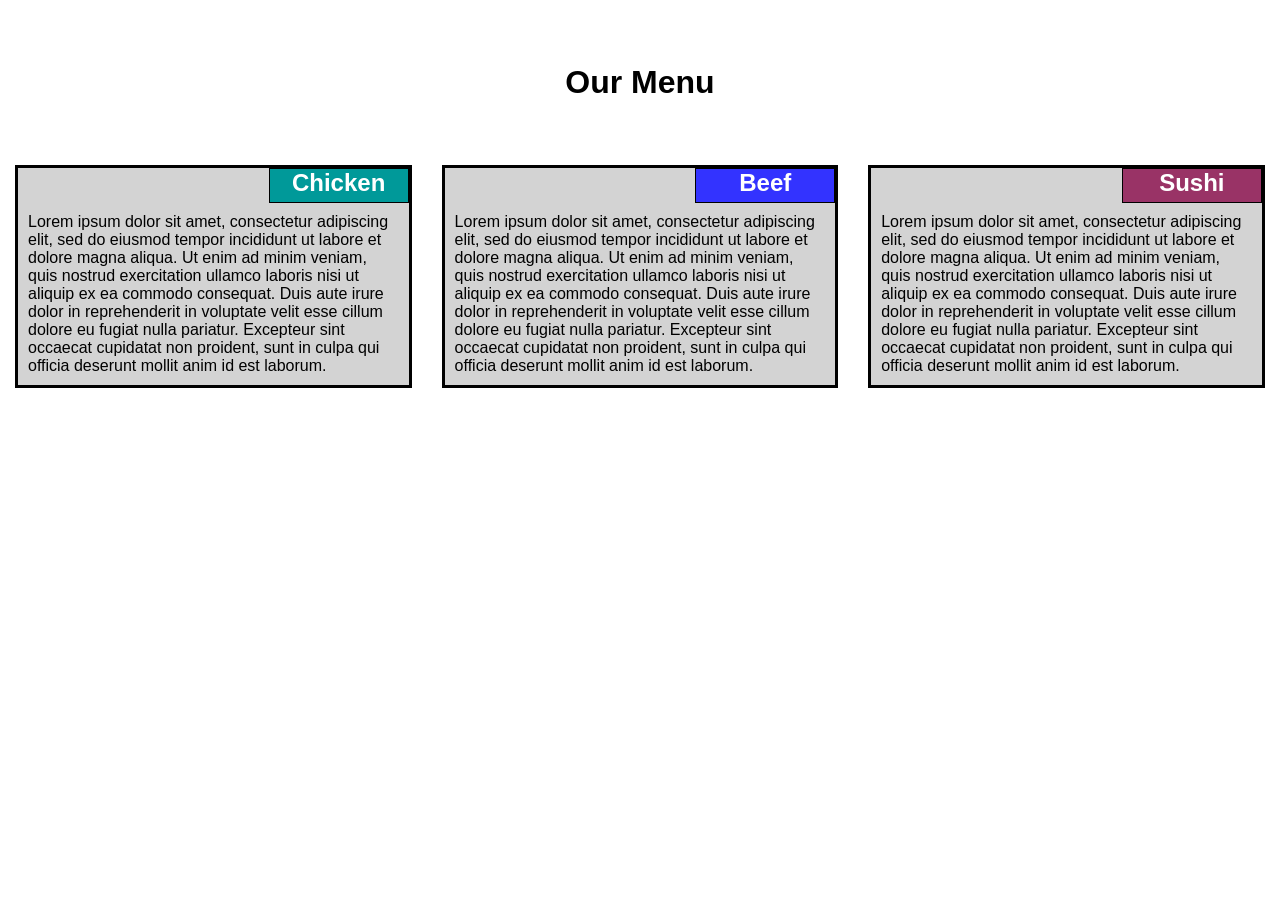
<file: module2_solution/index.html>
<!DOCTYPE html>
<html lang="en">
<head>
	<meta charset="utf-8">
	<meta name="viewport" content="width=device-width, initial-scale=1">

	<title>Assignment Solution for module 2</title>
	<link rel="stylesheet" href="css/style.css">
</head>
<body>
    <h1>Our Menu</h1>
    <div class="col-lg-4 col-md-6 col-sm-12">
    <div class="section">
    	<h2 class="chicken">Chicken</h2>
    	<p>Lorem ipsum dolor sit amet, consectetur adipiscing elit, sed do eiusmod tempor incididunt ut labore et dolore magna aliqua. Ut enim ad minim veniam, quis nostrud exercitation ullamco laboris nisi ut aliquip ex ea commodo consequat. Duis aute irure dolor in reprehenderit in voluptate velit esse cillum dolore eu fugiat nulla pariatur. Excepteur sint occaecat cupidatat non proident, sunt in culpa qui officia deserunt mollit anim id est laborum.</p>
    </div>
</div>
<div class="col-lg-4 col-md-6 col-sm-12">
	<div class="section">
		<h2 class="beef">Beef</h2>
		<p>Lorem ipsum dolor sit amet, consectetur adipiscing elit, sed do eiusmod tempor incididunt ut labore et dolore magna aliqua. Ut enim ad minim veniam, quis nostrud exercitation ullamco laboris nisi ut aliquip ex ea commodo consequat. Duis aute irure dolor in reprehenderit in voluptate velit esse cillum dolore eu fugiat nulla pariatur. Excepteur sint occaecat cupidatat non proident, sunt in culpa qui officia deserunt mollit anim id est laborum.</p>
	</div>
</div>
<div class="col-lg-4 col-md-6 col-sm-12">
	<div class="section">
		<h2 class="sushi">Sushi</h2>
		<p>Lorem ipsum dolor sit amet, consectetur adipiscing elit, sed do eiusmod tempor incididunt ut labore et dolore magna aliqua. Ut enim ad minim veniam, quis nostrud exercitation ullamco laboris nisi ut aliquip ex ea commodo consequat. Duis aute irure dolor in reprehenderit in voluptate velit esse cillum dolore eu fugiat nulla pariatur. Excepteur sint occaecat cupidatat non proident, sunt in culpa qui officia deserunt mollit anim id est laborum.</p>
	</div>
</div>
</body>
</html>
</file>
<file: module2_solution/css/style.css>
/********** Base styles reseting browser preset margins and box size**********/
* {
  box-sizing: border-box;
  margin: 0;
  padding: 0;
}
/********** Container body font family and font size ***********/
body {
  font-family: sans-serif;
  font-size: 100%;
}
/********** Container H2 styles for region position on section with margins
, size, border and !float clearing!********/
h2{
  position: absolute;
  top: 0px;
  right:0px;
  margin: auto;
  float: none;
  width: 140px;
  height: 35px;
  border:1px solid black;
  text-align:center;
  padding: center;
  }
/********* Descripbing Header text align margins and style **********/
h1 {
  text-align: center;
  margin-top: 5%;
  margin-bottom: 5%; 
}
/********* Section text/background align margins padding and style **********/
  
.section {  
  clear: margin;
  position: relative;
  color: black;
  background-color: lightgrey;
  padding: 10px;
  padding-top: 45px;
  font-size: 100%;
  border:3px solid black;
  margin-left: 15px;
  margin-bottom: 15px;
  margin-right: 15px;
  }  
  /********* Region positioning text align margins and style **********/
  .chicken{
    background-color:#009999;         
    color: white;
    }
   .beef{
    background-color:#3333ff;
    color: white;  
   }
   .sushi{
    background-color:#993366;
    color: white;   
   }
/********** Large devices only **********/
@media (min-width: 992px) {  
  .col-lg-1, .col-lg-2, .col-lg-3, .col-lg-4, .col-lg-5, .col-lg-6, .col-lg-7, .col-lg-8, .col-lg-9, .col-lg-10, .col-lg-11, .col-lg-12 {
    float: left;
    margin: auto;    
  }
  .col-lg-1 {
    width: 8.33%;
  }
  .col-lg-2 {
    width: 16.66%;
  }
  .col-lg-3 {
    width: 25%;
  }
  .col-lg-4 {
    width: 33.33%;
  }
  .col-lg-5 {
    width: 41.66%;
  }
  .col-lg-6 {
    width: 50%;
  }
  .col-lg-7 {
    width: 58.33%;
  }
  .col-lg-8 {
    width: 66.66%;
  }
  .col-lg-9 {
    width: 74.99%;
  }
  .col-lg-10 {
    width: 83.33%;
  }
  .col-lg-11 {
    width: 91.66%;
  }
  .col-lg-12 {
    width: 100%;
  }
}
/********** Medium devices only **********/
@media (min-width: 768px) and (max-width: 991px) {  
  .col-md-1, .col-md-2, .col-md-3, .col-md-4, .col-md-5, .col-md-6, .col-md-7, .col-md-8, .col-md-9, .col-md-10, .col-md-11, .col-md-12 {
    float: left;
    margin: auto;
  }
  .col-md-1 {
    width: 8.33%;
  }
  .col-md-2 {
    width: 16.66%;
  }
  .col-md-3 {
    width: 25%;
  }
  .col-md-4 {
    width: 33.33%;
  }
  .col-md-5 {
    width: 41.66%;
  }
  .col-md-6 {
    width: 50%;
  }
  .col-md-7 {
    width: 58.33%;
  }
  .col-md-8 {
    width: 66.66%;
  }
  .col-md-9 {
    width: 74.99%;
  }
  .col-md-10 {
    width: 83.33%;
  }
  .col-md-11 {
    width: 91.66%;
  }
  .col-md-12 {
    width: 100%;
  }
}  
  /********** Small devices only **********/
***@media (max-width: 767px){  
  .col-sm-1, .col-sm-2, .col-sm-3, .col-sm-4, .col-sm-5, .col-sm-6, .col-sm-7, .col-sm-8, .col-sm-9, .col-sm-10, .col-sm-11, .col-sm-12 {
    float: left;
    margin: auto;
  }
  .col-sm-1 {
    width: 8.33%;
  }
  .col-sm-2 {
    width: 16.66%;
  }
  .col-sm-3 {
    width: 25%;
  }
  .col-sm-4 {
    width: 33.33%;
  }
  .col-sm-5 {
    width: 41.66%;
  }
  .col-sm-6 {
    width: 50%;
  }
  .col-sm-7 {
    width: 58.33%;
  }
  .col-sm-8 {
    width: 66.66%;
  }
  .col-sm-9 {
    width: 74.99%;
  }
  .col-sm-10 {
    width: 83.33%;
  }
  .col-sm-11 {
    width: 91.66%;
  }
  .col-sm-12 {
    width: 100%;
  }
}
</file>
